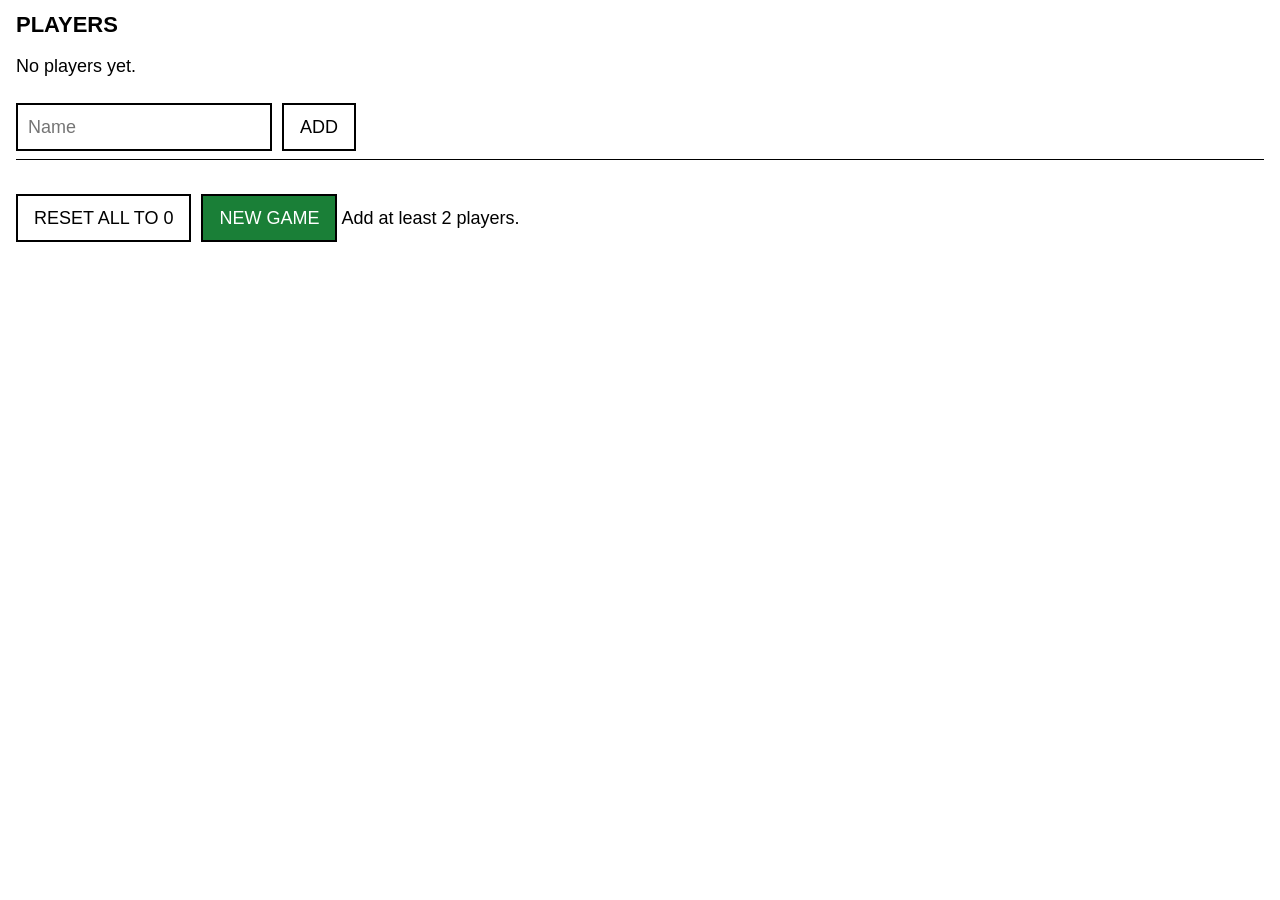
<file: index.html>
<!doctype html>
<html lang="en">
<head>
<meta charset="utf-8">
<meta name="viewport" content="width=device-width, initial-scale=1, maximum-scale=1, user-scalable=no">
<title>Poker Tracker</title>
<link rel="stylesheet" href="style.css">
<link rel="manifest" href="manifest.json">
<link rel="apple-touch-icon" href="icons/icon-192.png">
<meta name="apple-mobile-web-app-capable" content="yes">
<meta name="mobile-web-app-capable" content="yes">
</head>
<body>
<div id="rotate">Rotate your device</div>
<div id="warn" hidden>Storage unavailable: data will not be saved.</div>
<div id="app">
  <section id="screen-players" hidden></section>
  <section id="screen-setup" hidden></section>
  <section id="screen-game" hidden></section>
  <section id="screen-summary" hidden></section>
</div>
<script src="js/store.js"></script>
<script src="js/engine.js"></script>
<script src="js/ui-players.js"></script>
<script src="js/ui-setup.js"></script>
<script src="js/ui-game.js"></script>
<script src="js/ui-summary.js"></script>
<script src="js/app.js"></script>
<script>
if ("serviceWorker" in navigator) {
  var hadController = !!navigator.serviceWorker.controller, reloaded = false;
  navigator.serviceWorker.addEventListener("controllerchange", function () {
    if (hadController && !reloaded) { reloaded = true; location.reload(); }
  });
  navigator.serviceWorker.register("sw.js").then(function (r) { r.update(); }).catch(function () {});
}
</script>
</body>
</html>
</file>
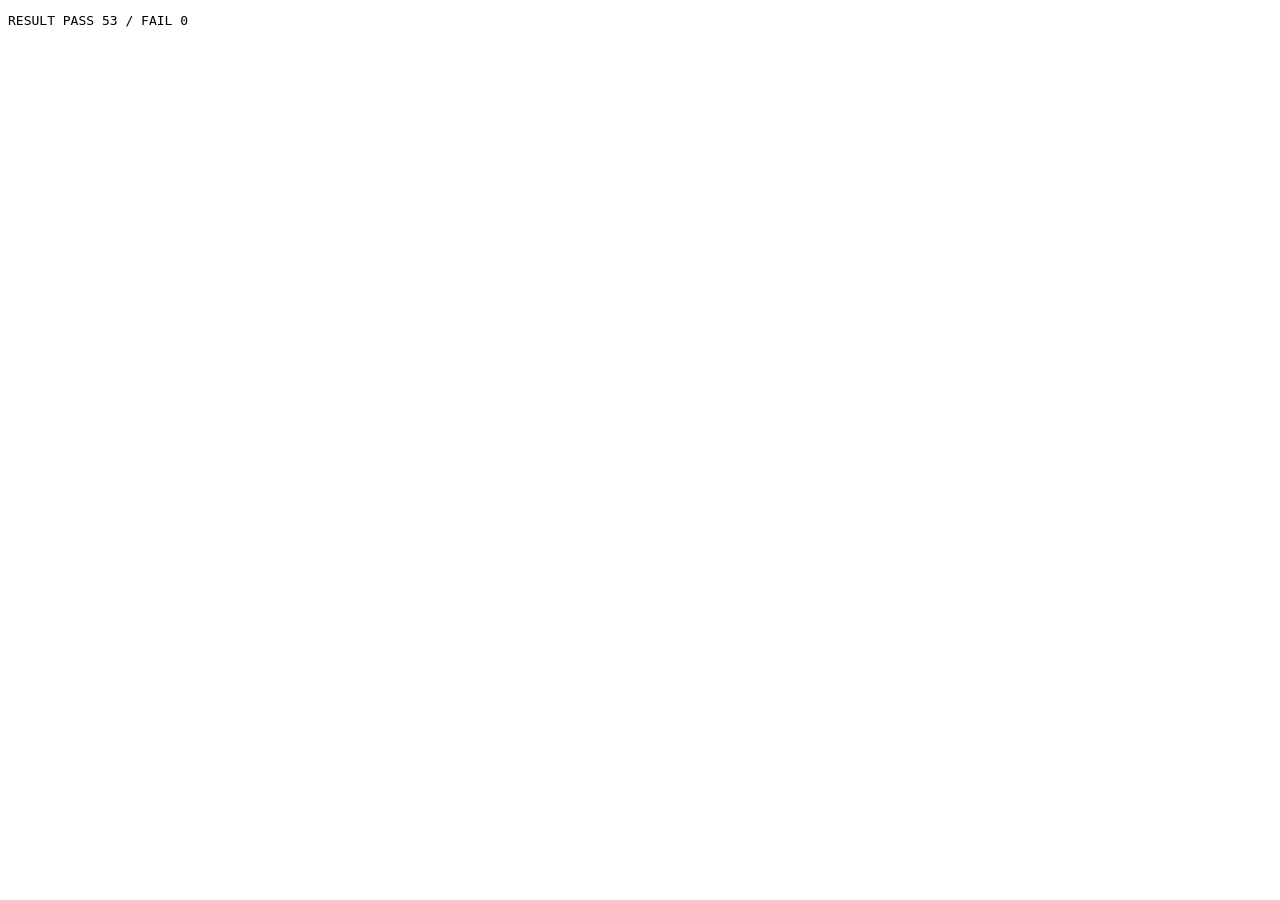
<file: tests/index.html>
<!doctype html>
<meta charset="utf-8">
<title>tests</title>
<pre id="out">running...</pre>
<script src="runner.js"></script>
<script src="../js/store.js"></script>
<script src="../js/engine.js"></script>
<script src="store.test.js"></script>
<script src="engine.test.js"></script>
<script>runAll();</script>
</file>
<file: style.css>
* { box-sizing: border-box; }
html, body { margin: 0; height: 100%; background: #fff; color: #000; font-family: Arial, Helvetica, sans-serif; font-size: 18px; }
[hidden] { display: none !important; }
#rotate { display: none; position: fixed; inset: 0; background: #000; color: #fff; z-index: 99; align-items: center; justify-content: center; font-size: 28px; }
@media (orientation: portrait) { #rotate { display: flex; } }
#warn { background: #000; color: #fff; padding: 6px 12px; text-align: center; }
section { padding: 12px 16px; height: 100%; overflow: auto; position: relative; }
h1, h2 { margin: 0 0 10px; font-size: 22px; text-transform: uppercase; }
button { font: inherit; background: #fff; color: #000; border: 2px solid #000; padding: 10px 16px; min-height: 48px; cursor: pointer; }
button:active { background: #000; color: #fff; }
button[disabled] { color: #999; border-color: #999; }
button.go { background: #1a7f37; color: #fff; border-color: #000; }
input { font: inherit; padding: 10px; border: 2px solid #000; min-height: 48px; background: #fff; color: #000; }
.row { display: flex; align-items: center; gap: 10px; padding: 8px 0; border-bottom: 1px solid #000; }
.row .grow { flex: 1; }
.neg { color: #000; } .pos { color: #1a7f37; }
.err { margin: 6px 0; min-height: 22px; font-weight: bold; }
.potbg { position: absolute; left: 0; right: 0; top: 18%; text-align: center; font-size: 26vw; font-weight: bold; color: #d4d4d4; z-index: 0; pointer-events: none; line-height: 1; }
.gamebox { position: relative; z-index: 1; display: flex; flex-direction: column; height: 100%; }
.toprow { display: flex; align-items: center; gap: 12px; margin-bottom: 10px; }
.grow { flex: 1; }
.seats { display: flex; flex-wrap: wrap; gap: 8px; }
.seat { border: 2px solid #000; padding: 6px 10px; min-width: 130px; background: rgba(255,255,255,0.85); }
.seat.turn { border-color: #1a7f37; border-width: 5px; }
.seat.folded { opacity: 0.4; text-decoration: line-through; }
.sname { font-weight: bold; } .sbal { font-size: 24px; } .sbet { font-size: 14px; }
.actions { margin-top: auto; display: flex; flex-wrap: wrap; gap: 10px; align-items: center; padding-bottom: 8px; }
.turnname { width: 100%; font-size: 22px; font-weight: bold; }
button.big { min-height: 64px; min-width: 140px; font-weight: bold; font-size: 20px; }
.raisev { font-size: 22px; }
.small { font-size: 12px; margin-left: auto; }
body { display: flex; flex-direction: column; overflow: hidden; }
#app { flex: 1; min-height: 0; }
.grid2 { display: grid; grid-template-columns: 1fr 1fr; gap: 12px; width: 100%; }
button.huge { min-height: 96px; font-size: 28px; font-weight: bold; }
.overlay { position: absolute; left: 0; top: 0; right: 0; bottom: 0; z-index: 5; background: rgba(255,255,255,0.9); display: flex; align-items: center; justify-content: center; }
.panel { background: #fff; border: 4px solid #000; padding: 20px 28px; width: min(640px, 92%); text-align: center; }
.panelname { font-size: 22px; font-weight: bold; }
.raiseval { font-size: 88px; font-weight: bold; margin: 6px 0 14px; line-height: 1; }
button.full { width: 100%; }
.sbal.big { font-size: 28px; }
.ballist { margin: 10px auto 0; width: min(640px, 100%); }
.balrow { display: flex; align-items: baseline; gap: 16px; padding: 10px 6px; border-bottom: 2px solid #000; }
.balname { flex: 1; font-size: 30px; font-weight: bold; }
.balval { font-size: 40px; font-weight: bold; min-width: 160px; text-align: right; }
.balval.pos { color: #1a7f37; }
.baldelta { font-size: 20px; min-width: 110px; text-align: right; }
</file>
